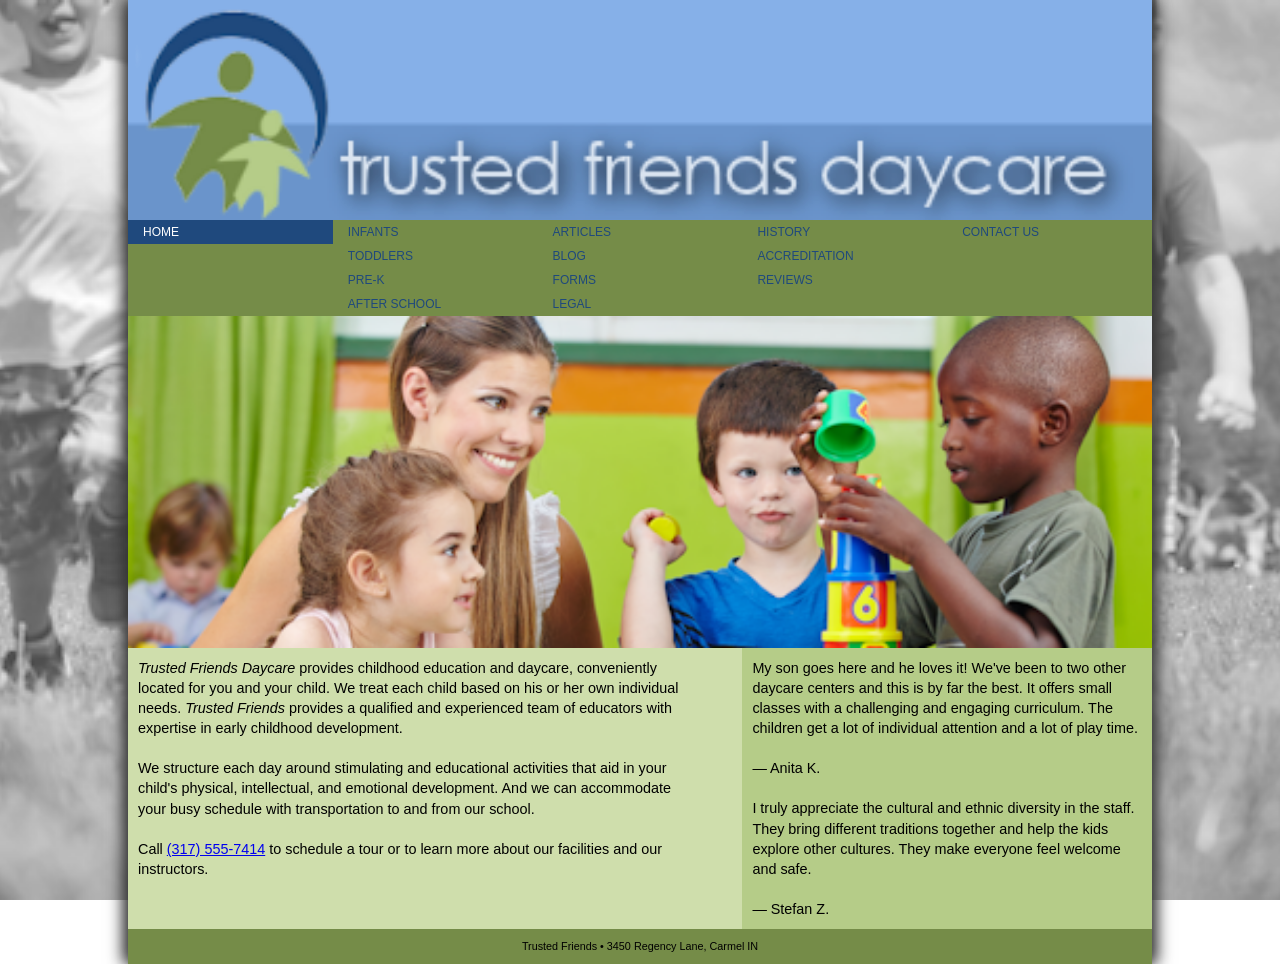
<file: index.html>
<!DOCTYPE html>
<html lang="en">
<head>
   <!--
   New Perspectives on HTML5 and CSS3, 8th Edition
   Tutorial 5
   Tutorial Case
   
   Home Page of the Trusted Friends website
   Author:Chiharu Ito 
   Date:11-10-2026  
   
   Filename: tf_home.html
   -->
   
   <title>Trusted Friends Daycare</title>
   <meta charset="utf-8" />
   <meta name="viewport" content="width=device-width, initial-scale=1"/>
   <link href="tf_reset.css" rel="stylesheet"/>
   <link href="tf_styles1.css" rel="stylesheet"/>
</head>

<body>
   <header>
      <img src="tf_logo.png" alt="Trusted Friends" />
      
      <nav class="horizontal">
         <ul class="mainmenu">
            <li><a href="tf_home.html">Home</a></li>
            <li><a href="#" class="submenuTitle">Classes &#9654;</a>
               <ul class="submenu">
                  <li><a href="#">Infants</a></li>
                  <li><a href="#">Toddlers</a></li>
                  <li><a href="tf_prek.html">Pre-K</a></li>
                  <li><a href="#">After School</a></li>
               </ul>
            </li>
            <li><a href="#" class="submenuTitle">Parents &#9654;</a>
               <ul class="submenu">
                  <li><a href="tf_articles.html">Articles</a></li>
                  <li><a href="#">Blog</a></li>
                  <li><a href="#">Forms</a></li>
                  <li><a href="#">Legal</a></li>                 
               </ul>
            </li>
            <li><a href="#" class="submenuTitle">About Us &#9654;</a>
               <ul class="submenu">
                  <li><a href="#">History</a></li>
                  <li><a href="#">Accreditation</a></li>
                  <li><a href="#">Reviews</a></li>
               </ul>
            </li>
            <li><a href="#">Contact Us</a> </li>
         </ul>
      </nav>
   </header>
   
   <section>
      <img src="tf_photo1.png" alt="" />
      <article>
         <p><cite>Trusted Friends Daycare</cite> provides childhood education 
            and daycare, conveniently located for you and your child. We treat each 
            child based on his or her own individual needs. <cite>Trusted Friends</cite> 
            provides a qualified and experienced team of educators with expertise in early 
            childhood development.
         </p>
         <p>We structure each day around stimulating and educational  activities that aid 
            in your child's physical, intellectual, and emotional development. And we can 
            accommodate your busy schedule with transportation to and from our school.
         </p>
         <p>Call <a href="tel:+13175557414">(317) 555-7414</a> to schedule a tour or to 
            learn more about our facilities and our instructors.
         </p>
      </article>
      
      <aside>
         <blockquote>
            <p>My son goes here and he loves it! We've been to two other daycare centers 
               and this is by far the best. It offers small classes with a challenging and 
               engaging curriculum. The children get a lot of individual attention and a 
               lot of play time.</p>
            <p>&mdash; Anita K.</p>
         </blockquote>
         <blockquote>
            <p>I truly appreciate the cultural and ethnic diversity in the staff.  They bring 
               different traditions together and help the kids explore other cultures. They make 
               everyone feel welcome and safe.</p>
            <p>&mdash; Stefan Z.</p>
         </blockquote>
      </aside>
   </section>
   
   <footer>
      Trusted Friends &#8226; 3450 Regency Lane, Carmel IN
   </footer>
</body>
</html>
</file>
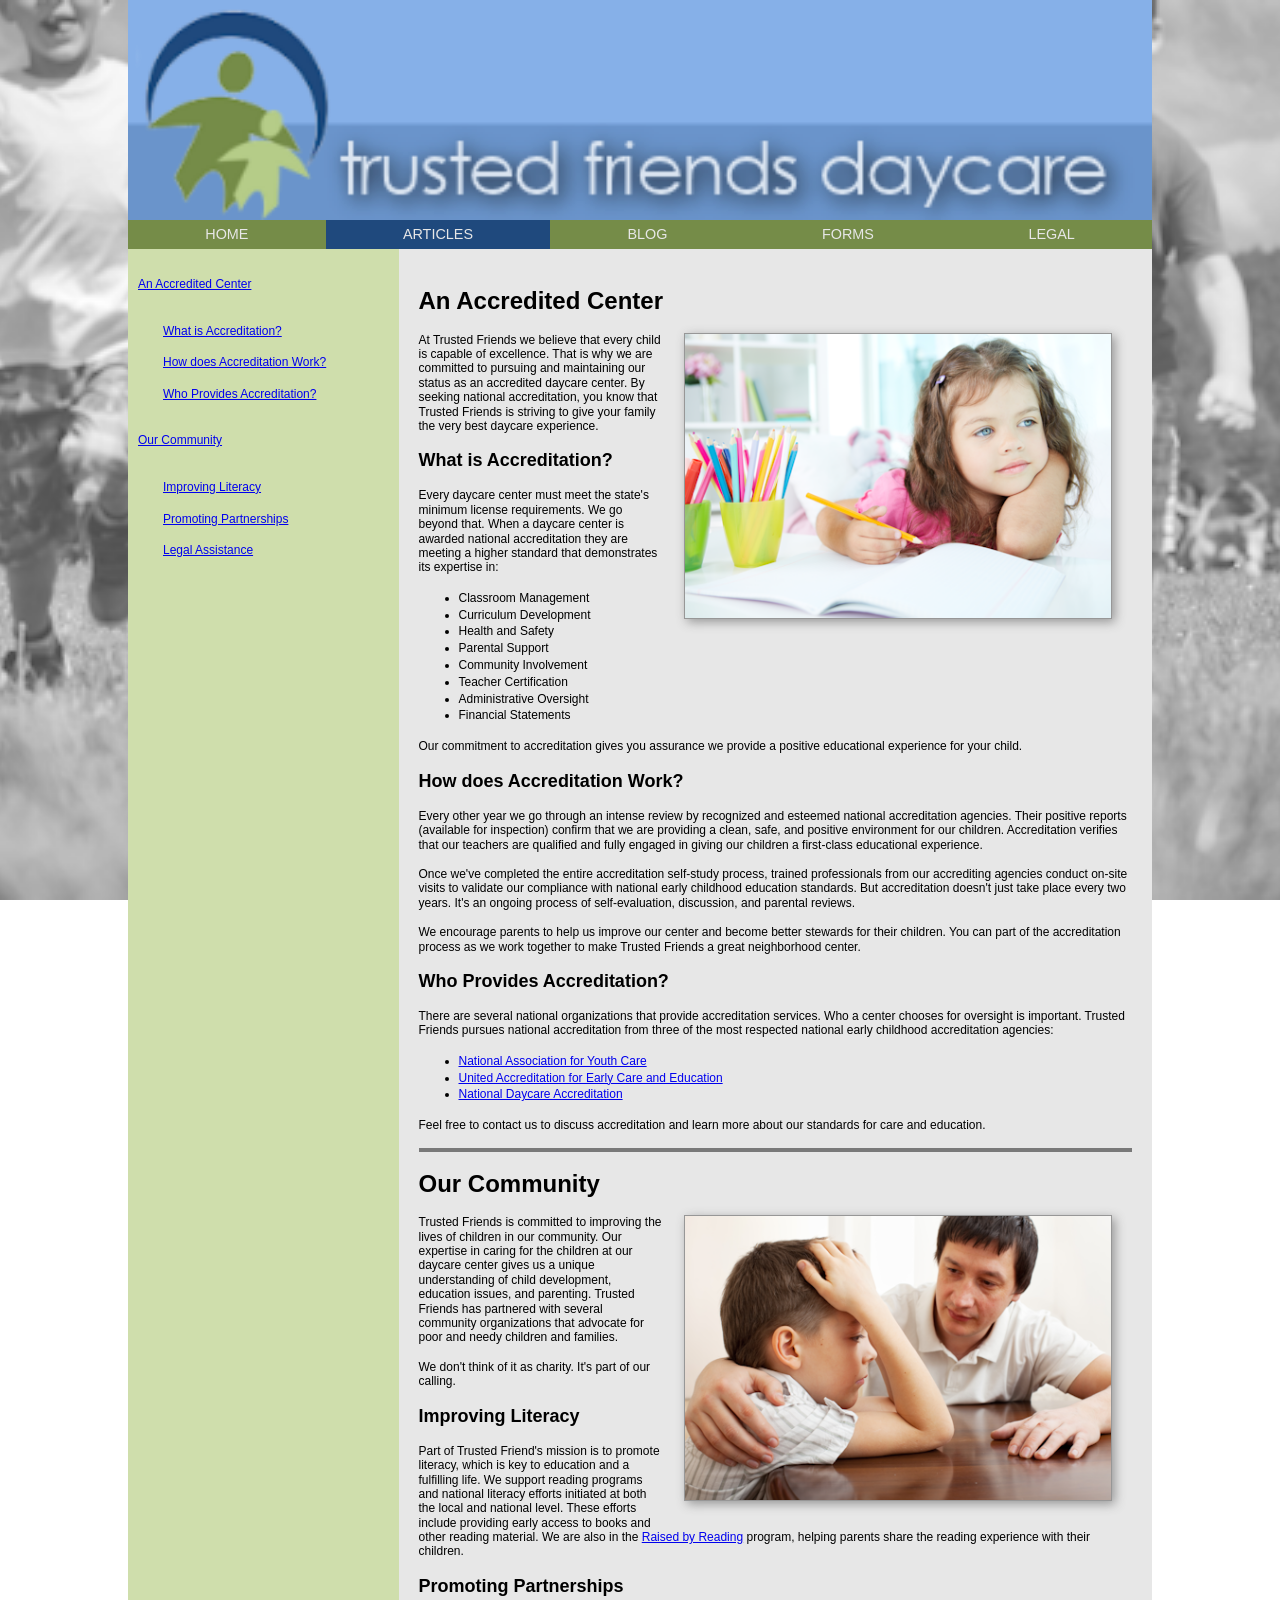
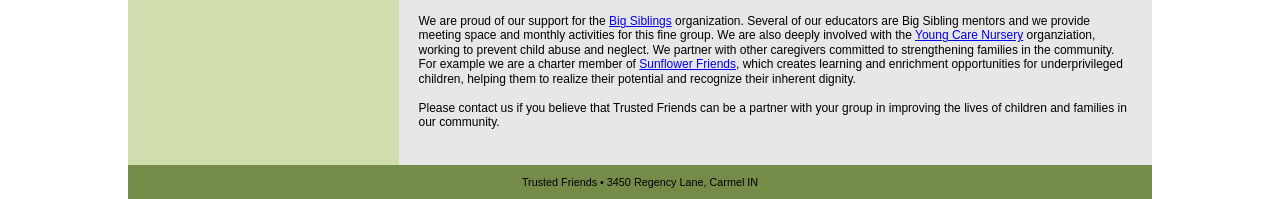
<file: tf_articles.html>
<!doctype html>
<html lang="en">
   <head>
      <!--
   New Perspectives on HTML5 and CSS3, 8th Edition
   Tutorial 5
   Tutorial Case
   
   Trusted Friends Articles of Interest
   Author:Chiharu Ito 
   Date:11-10-2026   
   
   Filename: tf_articles.html
   -->

      <title>Trusted Friends: Articles of Interest</title>
      <meta charset="utf-8" />
      <meta name="viewport" content="width=device-width, initial-scale=1" />
      <link href="tf_reset.css" rel="stylesheet" media="all" />
      <link href="tf_styles3.css" rel="stylesheet" media="screen" />
      <link href="tf_print.css" rel="stylesheet" media="print" />
   </head>

   <body>
      <header>
         <img src="tf_logo.png" alt="Trusted Friends Daycare" />
         <nav class="horizontal">
            <a id="navicon" href="#"><img src="tf_navicon.png" alt="" /></a>
            <ul>
               <li><a href="tf_home.html">Home</a></li>
               <li><a href="#" id="currentPage">Articles</a></li>
               <li><a href="#">Blog</a></li>
               <li><a href="#">Forms</a></li>
               <li><a href="#">Legal</a></li>
            </ul>
         </nav>
      </header>

      <aside>
         <ol>
            <li><a href="#acc1">An Accredited Center</a></li>
            <li>
               <ol>
                  <li><a href="#acc2">What is Accreditation?</a></li>
                  <li><a href="#acc3">How does Accreditation Work?</a></li>
                  <li><a href="#acc4">Who Provides Accreditation?</a></li>
               </ol>
            </li>
            <li><a href="#ci1">Our Community</a></li>
            <li>
               <ol>
                  <li><a href="#ci2">Improving Literacy</a></li>
                  <li><a href="#ci3">Promoting Partnerships</a></li>
                  <li><a href="#ci4">Legal Assistance</a></li>
               </ol>
            </li>
         </ol>
      </aside>

      <section id="main">
         <article>
            <h1 id="acc1">An Accredited Center</h1>
            <img src="tf_photo2.png" alt="" />
            <p>
               At Trusted Friends we believe that every child is capable of excellence. That is why we are committed to
               pursuing and maintaining our status as an accredited daycare center. By seeking national accreditation,
               you know that Trusted Friends is striving to give your family the very best daycare experience.
            </p>
            <h2 id="acc2">What is Accreditation?</h2>
            <p>
               Every daycare center must meet the state's minimum license requirements. We go beyond that. When a
               daycare center is awarded national accreditation they are meeting a higher standard that demonstrates its
               expertise in:
            </p>
            <ul>
               <li>Classroom Management</li>
               <li>Curriculum Development</li>
               <li>Health and Safety</li>
               <li>Parental Support</li>
               <li>Community Involvement</li>
               <li>Teacher Certification</li>
               <li>Administrative Oversight</li>
               <li>Financial Statements</li>
            </ul>
            <p>
               Our commitment to accreditation gives you assurance we provide a positive educational experience for your
               child.
            </p>
            <h2 id="acc3">How does Accreditation Work?</h2>
            <p>
               Every other year we go through an intense review by recognized and esteemed national accreditation
               agencies. Their positive reports (available for inspection) confirm that we are providing a clean, safe,
               and positive environment for our children. Accreditation verifies that our teachers are qualified and
               fully engaged in giving our children a first-class educational experience.
            </p>
            <p>
               Once we've completed the entire accreditation self-study process, trained professionals from our
               accrediting agencies conduct on-site visits to validate our compliance with national early childhood
               education standards. But accreditation doesn't just take place every two years. It's an ongoing process
               of self-evaluation, discussion, and parental reviews.
            </p>
            <p>
               We encourage parents to help us improve our center and become better stewards for their children. You can
               part of the accreditation process as we work together to make Trusted Friends a great neighborhood
               center.
            </p>
            <h2 id="acc4">Who Provides Accreditation?</h2>
            <p>
               There are several national organizations that provide accreditation services. Who a center chooses for
               oversight is important. Trusted Friends pursues national accreditation from three of the most respected
               national early childhood accreditation agencies:
            </p>
            <ul>
               <li><a href="http://www.example.com/nayc">National Association for Youth Care</a></li>
               <li><a href="http://www.example.com/uaece">United Accreditation for Early Care and Education</a></li>
               <li><a href="http://www.example.com/nda">National Daycare Accreditation</a></li>
            </ul>
            <p>
               Feel free to contact us to discuss accreditation and learn more about our standards for care and
               education.
            </p>
         </article>

         <article>
            <h1 id="ci1">Our Community</h1>
            <img src="tf_photo3.png" alt="" />
            <p>
               Trusted Friends is committed to improving the lives of children in our community. Our expertise in caring
               for the children at our daycare center gives us a unique understanding of child development, education
               issues, and parenting. Trusted Friends has partnered with several community organizations that advocate
               for poor and needy children and families.
            </p>
            <p>We don't think of it as charity. It's part of our calling.</p>
            <h2 id="ci2">Improving Literacy</h2>
            <p>
               Part of Trusted Friend's mission is to promote literacy, which is key to education and a fulfilling life.
               We support reading programs and national literacy efforts initiated at both the local and national level.
               These efforts include providing early access to books and other reading material. We are also in the
               <a href="http://www.example.com/rbr">Raised by Reading</a> program, helping parents share the reading
               experience with their children.
            </p>

            <h2 id="ci3">Promoting Partnerships</h2>
            <p>
               We are proud of our support for the <a href="http://www.example.com/bs">Big Siblings</a> organization.
               Several of our educators are Big Sibling mentors and we provide meeting space and monthly activities for
               this fine group. We are also deeply involved with the
               <a href="http://www.example.com/ycn">Young Care Nursery</a> organziation, working to prevent child abuse
               and neglect. We partner with other caregivers committed to strengthening families in the community. For
               example we are a charter member of <a href="http://www.example.com/sf">Sunflower Friends</a>, which
               creates learning and enrichment opportunities for underprivileged children, helping them to realize their
               potential and recognize their inherent dignity.
            </p>
            <p>
               Please contact us if you believe that Trusted Friends can be a partner with your group in improving the
               lives of children and families in our community.
            </p>
         </article>
      </section>

      <footer>Trusted Friends &#8226; 3450 Regency Lane, Carmel IN</footer>
   </body>
</html>
</file>
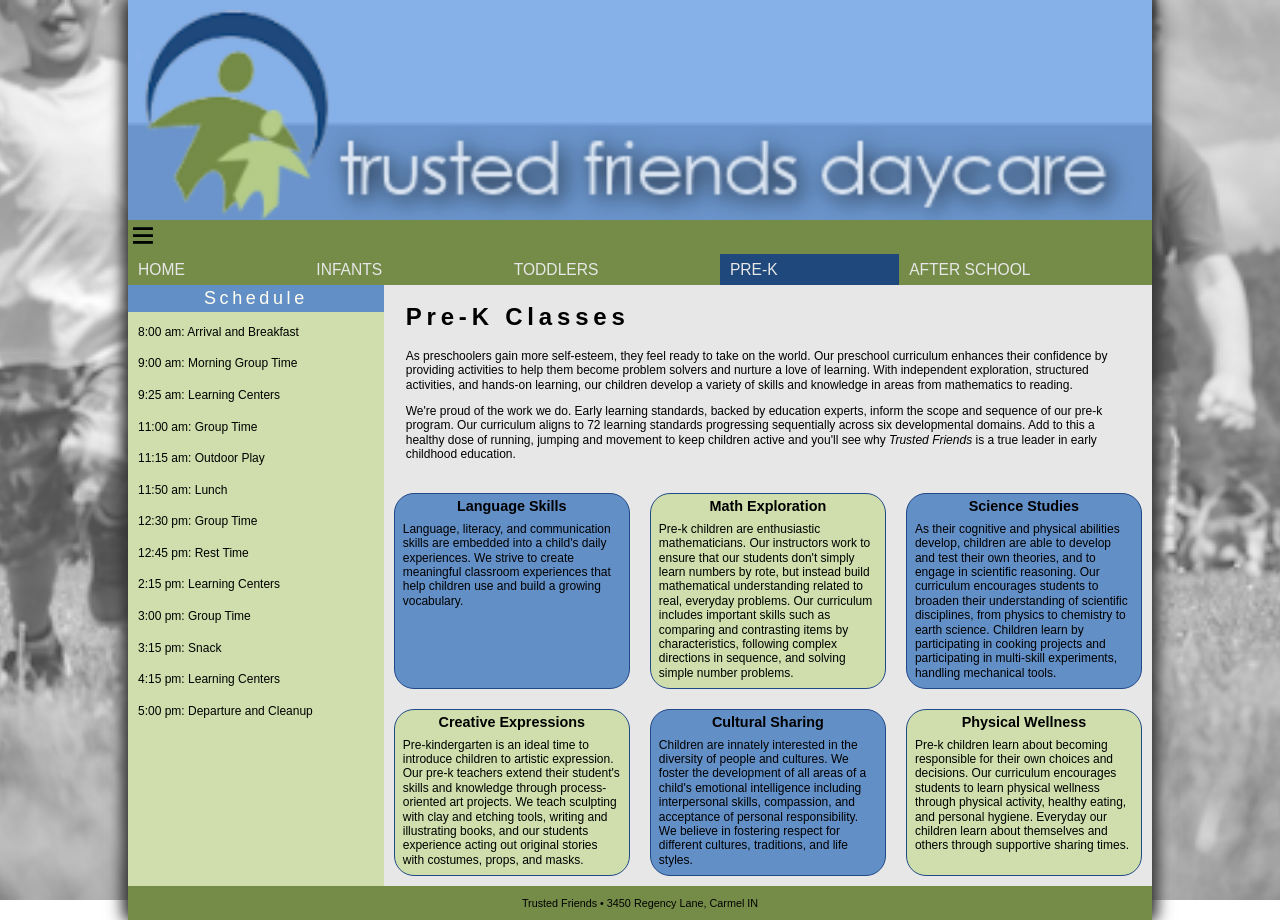
<file: tf_prek.html>
<!DOCTYPE html>
<html>
<head>
   <!--
   New Perspectives on HTML5 and CSS3, 8th Edition
   Tutorial 5
   Tutorial Case
   
   Pre-K Classes offered by Trusted Friends
   Author: Chiharu Ito
   Date:  11-17-2026 
   
   Filename: tf_prek.html
   -->
   
   <title>Pre-K Classes at Trusted Friends</title>
   <meta charset="utf-8" />
   <meta name="viewport" content="width=device-width, initial-scale=1" /> 
   <link href="tf_reset.css" rel="stylesheet"/>
   <link href="tf_styles2.css" rel="stylesheet"/>
   <link href="tf_flex.css" rel="stylesheet"/>
   <link href="tf_navicon.css" rel="stylesheet"/> 
</head>

<body>
   <header>
      <img src="tf_logo.png" alt="Trusted Friends" />
      
      <nav class="horizontal">
         <a id="navigation" href="#"><img src="tf_navicon.png" alt="Three lines for hamburger menu"></a>
         <ul>
            <li><a href="tf_home.html">Home</a></li>
            <li><a href="#">Infants</a></li>
            <li><a href="#">Toddlers</a></li>
            <li><a href="#" id="currentPage">Pre-K</a></li>
            <li><a href="#">After School</a></li>
         </ul>
      </nav>
   </header>
   
   <aside>
      <h1>Schedule</h1>
      <ol>
         <li> 8:00 am: Arrival and Breakfast</li>
         <li> 9:00 am: Morning Group Time</li>
         <li> 9:25 am: Learning Centers</li>
         <li>11:00 am: Group Time</li>
         <li>11:15 am: Outdoor Play</li>
         <li>11:50 am: Lunch</li>
         <li>12:30 pm: Group Time</li>
         <li>12:45 pm: Rest Time</li>
         <li> 2:15 pm: Learning Centers</li>
         <li> 3:00 pm: Group Time</li>
         <li> 3:15 pm: Snack</li>
         <li> 4:15 pm: Learning Centers</li>
         <li> 5:00 pm: Departure and Cleanup</li>
      </ol>
   </aside>
   
   <section id="main">
      <article id="overview">
         <h1>Pre-K Classes</h1>
         <p>As preschoolers gain more self-esteem, they feel ready to take on the world. 
            Our preschool curriculum enhances their confidence by providing activities to 
            help them become problem solvers and nurture a love of learning. With independent 
            exploration, structured activities, and hands-on learning, our children develop 
            a variety of skills and knowledge in areas from mathematics to reading.</p>
         <p>We're proud of the work we do. Early learning standards, backed by education experts,
            inform the scope and sequence of our pre-k program. Our curriculum aligns to  
            72 learning standards progressing sequentially across six developmental domains. 
            Add to this a healthy dose of running, jumping and movement to keep children active 
            and you'll see why <em>Trusted Friends</em> is a true leader in early 
            childhood education.</p>
      </article>
      
      <section id="topics">
         <article>
            <h1>Language Skills</h1>
            <p>Language, literacy, and communication skills are embedded into a child's 
               daily experiences. We strive to create meaningful classroom experiences that 
               help children use and build a growing vocabulary.</p>
         </article>
         <article>
            <h1>Math Exploration</h1>
            <p>Pre-k children are enthusiastic mathematicians. Our instructors work to ensure that 
               our students don't simply learn numbers by rote, but instead build mathematical 
               understanding related to real, everyday problems. Our curriculum includes 
               important skills such as comparing and contrasting items by characteristics, 
               following complex directions in sequence, and solving simple number problems.</p>
         </article>
         <article>
            <h1>Science Studies</h1>
            <p>As their cognitive and physical abilities develop, children are able to develop and test 
               their own theories, and to engage in scientific reasoning. Our curriculum encourages students 
               to broaden their understanding of scientific disciplines, from physics to chemistry to 
               earth science. Children learn by participating in cooking projects and participating in 
               multi-skill experiments, handling mechanical tools.</p>
         </article>
         <article>
            <h1>Creative Expressions</h1>
            <p>Pre-kindergarten is an ideal time to introduce children to artistic expression. Our 
               pre-k teachers extend their student's skills and knowledge through process-oriented art 
               projects. We teach sculpting with clay and etching tools, writing and illustrating books, 
               and our students experience acting out original stories with costumes, props, and masks.</p>
         </article>
         <article>
            <h1>Cultural Sharing</h1>
            <p>Children are innately interested in the diversity of people and cultures. We 
               foster the development of all areas of a child's emotional intelligence including interpersonal 
               skills, compassion, and acceptance of personal responsibility. We believe in fostering 
               respect for different cultures, traditions, and life styles.</p>
         </article>
         <article>
            <h1>Physical Wellness</h1>
            <p>Pre-k children learn about becoming responsible for their own choices and decisions. 
               Our curriculum encourages students to learn physical wellness through physical activity, 
               healthy eating, and personal hygiene. Everyday our children learn about themselves and 
               others through supportive sharing times.</p>
         </article>
      </section>
      
   </section>
   
   <footer>
      Trusted Friends &#8226; 3450 Regency Lane, Carmel IN
   </footer>
</body>
</html>
</file>
<file: tf_styles1.css>
@charset "utf-8";

/*
   New Perspectives on HTML5 and CSS3, 8th Edition
   Tutorial 5
   Tutorial Case
   
   Author:Chiharu Ito   
   Date:11-10-2026
   
   Filename: tf_styles1.css
   
   This file contains the layout styles used in the Trusted Friends
   home page.

*/

/* ===========
   Base Styles
   ===========
*/

/* HTML and Body Styles */

html {
   background: url(tf_back1.png) center center / cover no-repeat fixed;
   height: 100%;
   font-family: Verdana, Geneva, sans-serif;
   font-size: 12px;
}

body {
   background: rgb(134, 176, 232);
   box-shadow:
      rgb(51, 51, 51) 5px 0px 15px,
      rgb(51, 51, 51) -5px 0px 15px;
   margin: 0px auto;
   min-height: 100%;
   min-width: 320px;
   max-width: 1024px;
   width: 100%;
}

/* Body Header Styles */

body header {
   background: rgb(134, 176, 232);
}

body header img {
   display: block;
   width: 100%;
}

/* Horizonal Navigation Styles */

nav.horizontal {
   background-color: rgb(117, 140, 72);
   min-height: 2em;
}

nav.horizontal li {
   color: rgb(31, 73, 125);
   display: block;
   line-height: 2em;
   text-transform: uppercase;
}

nav.horizontal a {
   display: block;
   font-size: 1em;
}

nav.horizontal a:visited,
nav.horizontal a:link {
   color: rgb(31, 73, 125);
}

nav.horizontal a:hover,
nav.horizontal a:active {
   background-color: rgb(31, 73, 125);
   color: white;
}

/* Main Menu Styles */

ul.mainmenu {
   display: block;
}

ul.mainmenu > li {
   text-indent: 15px;
}

ul.mainmenu > li:first-of-type a {
   color: white;
   background-color: rgb(31, 73, 125);
}

/* Submenu Styles */

ul.submenu {
   width: 100%;
   background-color: rgb(181, 204, 136);
}

/* Section Styles */

section {
   background-color: rgb(207, 222, 172);
   clear: both;
}

section::after {
   content: "";
   display: table;
   clear: both;
}

section img {
   display: block;
   width: 100%;
}

section p {
   line-height: 1.4em;
   padding: 10px;
   font-size: 1.2em;
}

/* Aside Styles */

aside {
   display: block;
   background-color: rgb(181, 204, 136);
}

/* Footer Styles */

body > footer {
   background-color: rgb(117, 140, 72);
   font-size: 0.9em;
   text-align: center;
   padding: 10px 0px;
}

/* Pulldown Menu Styles */
ul.submenu {
   display: none;
}
a.submenuTitle:hover + ul.submenu,
ul.submenu:hover {
   display: block;
}

/* New Styles Added Below */

/* ===============================
   Mobile Devices: 0 to 480px 
   ===============================
*/

@media only screen and (max-width: 480px) {
   nav.horizontal a {
      font-size: 1.5em;
      line-height: 2.2em;
   }

   aside {
      display: none;
   }
}

/* ===============================
   Tablet Devices: 481px to 768px 
   ===============================
*/

@media only screen and (min-width: 481px) {
   ul.mainmenu > li {
      float: left;
      position: relative;
      width: 20%;
   }

   ul.submenu {
      box-shadow: rgb(51, 51, 51) 5px 5px 15px;
      position: absolute;
      width: 200%;
   }
}

/* ===============================
   Desktop Devices: 769px and wider
   ===============================
*/

@media only screen and (min-width: 769px) {
   ul.submenu {
      background: transparent;
      box-shadow: none;
      display: block;
      position: relative;
      width: 100%;
   }

   nav.horizontal::after {
      clear: both;
      content: "";
      display: table;
   }
   nav.horizontal a.submenuTitle {
      display: none;
   }

   article {
      float: left;
      margin-right: 5%;
      width: 55%;
   }

   aside {
      float: left;
      width: 40%;
   }
}
</file>
<file: tf_styles3.css>
@charset "utf-8";

/*
   New Perspectives on HTML5 and CSS3, 8th Edition
   Tutorial 5
   Tutorial Case
   
   Filename: tf_styles3.css
   
   This file contains the screen styles used with the Trusted
   Friends page on articles of interest

*/


/* =============================================
   Base styles and mobile styles: up to 480px
   =============================================
*/


/* HTML and Body Styles */

   

html {
   background: url(tf_back1.png) center center / cover no-repeat fixed, rgb(134,176,232);
   height: 100%;
   font-family: Verdana, Geneva, sans-serif;
   font-size: 12px;
}

body {
   width: 100%;
   max-width: 1024px;
   margin: 0px auto;
}
   
/* Body Header Styles */

body > header {
   background: rgb(134,176,232)  ;
}

body > header > img {
   display: block;
   width: 100%;
}

/* Horizonal Navigation Styles */

nav.horizontal {
   background-color: rgb(117, 140, 72);
   clear: both;
}

nav.horizontal li {
   color: rgb(31, 73, 125);
   font-size: 1.4em;
   line-height: 2em;
   text-transform: uppercase;
}

nav.horizontal ul li a {
   display: block;
   text-align: center;
}

nav.horizontal ul li a#currentPage {
   background-color: rgb(31, 73, 125);
   color: rgb(231, 231, 231);
}

nav.horizontal ul li a:visited, nav.horizontal ul li a:link {
   color: rgb(231, 231, 231);
}

nav.horizontal ul li a:hover, nav.horizontal ul li a:active {
   background-color: rgb(31, 73, 125);
   color: rgb(231, 231, 231);
}

/* Aside Styles */

body > aside {
   background-color: rgb(207, 222, 172);
}

body > aside > ol {
   margin: 10px;
}

body > aside > ol > li {
   margin-top: 25px;
}

body > aside li {
   line-height: 1.8em;
   margin-top: 10px;
}

body > aside li li {
   margin-left: 25px;
}

/* Section Styles */

body > section#main {
   background: rgb(231, 231, 231);
   padding: 20px;
}

body > section#main > h1 {
   font-size: 2.5em;
   line-height: 1.4;
}

body > section#main ul {
   list-style-type: disc;
   line-height: 1.4;
   padding-left: 40px;
}

/* Article Styles */

section#main > article > h1 {
   font-size: 2em;
   line-height: 1.4;
   margin: 15px 0px;
}

body > section#main > article > h2 {
   font-size: 1.5em;
   line-height: 1.4;
}

body > section#main > article > p {
   margin: 15px 0px;
}

body > section#main > article:nth-of-type(n+2) {
   border-top: 4px solid rgb(121, 121, 121);
}

body > section#main > article img {
   border: 1px solid rgb(151, 151, 151);
   display: block;
   margin: 10px auto;
   width: 90%;
}

/* Footer Styles */

body > footer {
   background-color: rgb(117, 140, 72);
   font-size: 0.9em;
   text-align: center;
   padding: 10px 0px;
}

/* General Flex Styles */

body {
   display: -webkit-flex;
   display: flex;
   -webkit-flex-flow: row wrap;
   flex-flow: row wrap;
}

body > header, body > footer {
   width: 100%;
}

body > aside {
   -webkit-flex: 1 1 180px;
   flex: 1 1 180px;
}

body > section#main {
   -webkit-flex: 5 1 301px;
   flex: 5 1 301px;
}

/* ===============================
   Mobile Devices: 0 to 480px 
   ===============================
*/

@media only screen and (max-width: 480px) {

   /* Navigation styles */
   
   nav.horizontal ul li a {
      text-align: left;
      text-indent: 12px;
   }
   
   /* Aside Styles */
   
   body > aside {
      display: none;
   }
   
   /* Navicon Menu Styles */
   
   a#navicon {
      display: block;
   }
   
   nav.horizontal ul {
      display: none;
   }
   
   
   a#navicon:hover+ul, nav.horizontal ul:hover {
      display: block;
   }
}

/* ===============================
   Tablet Devices: 481px to 768px 
   ===============================
*/

@media only screen and (min-width: 481px) {

   

   
   /* Article H1 Styles */
   
   section#main > h1 {
      color: rgb(207, 222, 172);
      font-size: 2.5em;
      letter-spacing: 0.2em;
      margin-bottom: 40px;
      text-shadow: black 2px 2px 4px;
   }
   
   /* Navigation Styles */
   
   nav.horizontal li {
      font-size: 1.2em;
   }
   
   /* Tablet Flex Styles */
   
   nav.horizontal ul {
      display: -webkit-flex;
      display: flex;
      -webkit-flex-flow: row nowrap;
      flex-flow: row nowrap;
   }
   
   nav.horizontal li {
      -webkit-flex: 1 1 auto;
      flex: 1 1 auto;
   }
   
   /* Navicon Menu Styles */
   
   a#navicon {
      display: none;
   }
   
   /* Image Styles */
   body > section#main > article img {
      box-shadow: 3px 3px 10px rgb(151, 151, 151);
      display: block;
      float: right;
      margin: 0px 20px 20px 20px;
      width: 60%;
   }
}

/* ===============================
   Desktop Devices: 769px and wider
   ===============================
*/

@media only screen and (min-width: 769px) {

   /* HTML and Body Styles */
   
   html {
      background: url(tf_back1.png) center center / cover no-repeat fixed;
   }
   
   body {
      width: 90%;
      max-width: 1024px;
      margin: 0px auto;
   }
}
</file>
<file: tf_print.css>
@charset "utf-8";
/*
   New Perspectives on HTML5 and CSS3, 8th Edition
   Tutorial 5
   Tutorial Case
   
   Author: Chiharu Ito  
   Date: 11-10-2026    
   
   Filename: tf_print.css

   This file contains the printer styles used with the Trusted
   Friends page on articles of interest

*/



/* Hidden Objects */
nav.horizontal, aside, footer{
   display:none;
}



/* Page Box Styles */
@page{
   size: 8.5in 11in;
   margin: 0.5in;
}


/* Header Styles */

body > header {
   text-align: right;
}

body > header > img {
   display: block;
   width: 100%;
}


/* Typography Styles */
h1{
   font-size: 28pt;
   line-height: 30pt;
   margin: 0.3in 0in 0.2in;
}
h2{
   font-size: 20pt;
   margin: 0.1in 0in 0.1in 0.3in;
}
p{
   font-size: 12pt;
   margin: 0.1in 0in 0.1in 0.3in;
}
/* List Styles */
ul{
   list-style-type: disc;
   margin-left: 0.5in;
}


/* Image Styles */
article img{
   border: 2px solid rgb(191, 191, 191);
   display: block;
   margin: 0.25in auto;
   width: 65%;
}



/* Hypertext Styles */
a{
   color: black;
   text-decoration: none;
}
a::after{
   content: "("attr(href)")";
   font-weight: bold;
   word-wrap: break-word;
}



/* Page Break Styles */
article:nth-of-type(n+2){
   page-break-before: always;
}
img, ol, ul{
   page-break-inside: avoid;
}
p{
   orphans: 3;
   widows: 3;
}
</file>
<file: tf_styles2.css>
@charset "utf-8";

/*
   New Perspectives on HTML5 and CSS3, 8th Edition
   Tutorial 5
   Tutorial Case  
   
   Filename: tf_styles2.css
   
   This file contains the typographical and layout styles used in 
   the Trusted Friends Pre-K Classes page.

*/


/* HTML and Body Styles */

html {
   background: url(tf_back1.png) center center / cover no-repeat fixed;
   height: 100%;
   font-family: Verdana, Geneva, sans-serif;
   font-size: 12px;
}

body {
   background: rgb(134, 176, 232);   
   box-shadow: rgb(51, 51, 51) 5px 0px 15px,
               rgb(51, 51, 51) -5px 0px 15px;
   margin: 0px auto;
   min-height: 100%;
   min-width: 200px;
   max-width: 1024px;
   width: 100%;
}

/* Body Header Styles */

body header {
   background: rgb(134,176,232);   
}

body header > img {
   display: block;
   width: 100%;
}

/* Horizonal Navigation Styles */

nav.horizontal {
   background-color: rgb(117, 140, 72);
   clear: both;
}

nav.horizontal li {
   color: rgb(31, 73, 125);
   font-size: 1.3em;
   line-height: 2em;
   text-transform: uppercase;
}

nav.horizontal ul li a {
   display: block;
   padding-left: 10px;
}

nav.horizontal ul li a#currentPage {
   background-color: rgb(31, 73, 125);
   color: rgb(231, 231, 231);
}

nav.horizontal ul li a:visited, nav.horizontal ul li a:link {
   color: rgb(231, 231, 231);
}

nav.horizontal ul li a:hover, nav.horizontal ul li a:active {
   background-color: rgb(31, 73, 125);
   color: rgb(231, 231, 231);
}

/* Aside Styles */

body aside {
   background-color: rgb(207, 222, 172);
}

body aside h1 {
   background-color: rgb(99, 143, 199);
   color: ivory;
   font-size: 1.5em;
   font-weight: normal;
   letter-spacing: 0.2em;
   line-height: 1.5em;
   text-align: center;
}

body aside ol {
   margin: 10px;
}

body aside li {
   line-height: 1.8em;
   margin-top: 10px;
}

/* Section Styles */

section#main {
   background: rgb(231, 231, 231);
}

/* Article Styles */

article#overview {
   padding: 10px;
}

article#overview h1 {
   color: black;
   font-size: 2em;
   letter-spacing: 0.2em;
   line-height: 1em;
   margin: 10px 0px 20px 0px;
   padding-left: 12px;
}

article#overview p {
   margin: 12px;
}

section#topics article {
   border: 1px solid rgb(31, 73, 135);
   border-radius: 20px;
   margin: 10px;
}

section#topics article:nth-of-type(even) {
   background-color: rgb(207, 222, 172);
}

section#topics article:nth-of-type(odd) {
   background-color: rgb(99, 143, 199);
}

section#topics article h1 {
   font-size: 1.2em;
   margin: 5px;
   text-align: center;
}

section#topics article p {
   margin: 8px;
}

/* Footer Styles */

footer {
   background-color: rgb(117, 140, 72);
   font-size: 0.9em;
   text-align: center;
   padding: 10px 0px;
}
</file>
<file: tf_flex.css>
@charset "utf-8";

/*
   New Perspectives on HTML5 and CSS3, 8th Edition
   Tutorial 5
   Tutorial Case
   
   Author:Chiharu Ito  
   Date:11-17-2026     
   
   Filename: tf_flex.css
   
   This file contains the flex styles used in the Trusted Friends
   Pre-K Classes page.

*/


/* ================
   Base Flex Styles
   ================
*/
body{
   display: flex;
   flex-flow: row wrap;
}
header, footer{
   width: 100%;
}
aside{
   /*flex-basis: 120px;
   flex-grow: 1;
   flex-shrink: 1;*/
   flex: 1 1 120px;
}
section#main{
   flex: 3 1 361px;
}
section#topics{
   display: flex;
   flex-flow: row wrap;
}
section#topics article{
   flex: 1 1 200px;
}

/* =========================
   Mobile Styles: 0 to 480px 
   =========================
*/

@media only screen and (max-width: 480px) {
   aside{
      order: 99;  
   }
   footer{
      order: 100;
   }
}

/* ============================================
   Tablet and Desktop Styles: 481px and greater 
   ============================================
*/

@media only screen and (min-width: 481px) {
   nav.horizontal ul{
      display:flex;
      flex-flow: row nowrap;
   }
   nav.horizontal li{
      flex: 1 1 auto;
   }
}
</file>
<file: tf_navicon.css>
@charset "utf-8";

/*
   New Perspectives on HTML5 and CSS3, 8th Edition
   Tutorial 5
   Tutorial Case
   
   Author:Chiharu Ito   
   Date: 11-17-2026    
   
   Filename: tf_navicon.css
   
   This file contains styles used to control 
   a navicon menu.

*/


/* ===========
   Base Styles
   ===========
*/
a#navicon{
   display: none;
}



/* ===============================
   Mobile Devices: 0 to 480px 
   ===============================
*/

@media only screen and (max-width: 480px) {
   a#navicon{
      display: block;
   }
   nav.horizontal ul{
      display: none;
   }
   a#navicon:hover+ul{
      display: block;
   }
}
</file>
